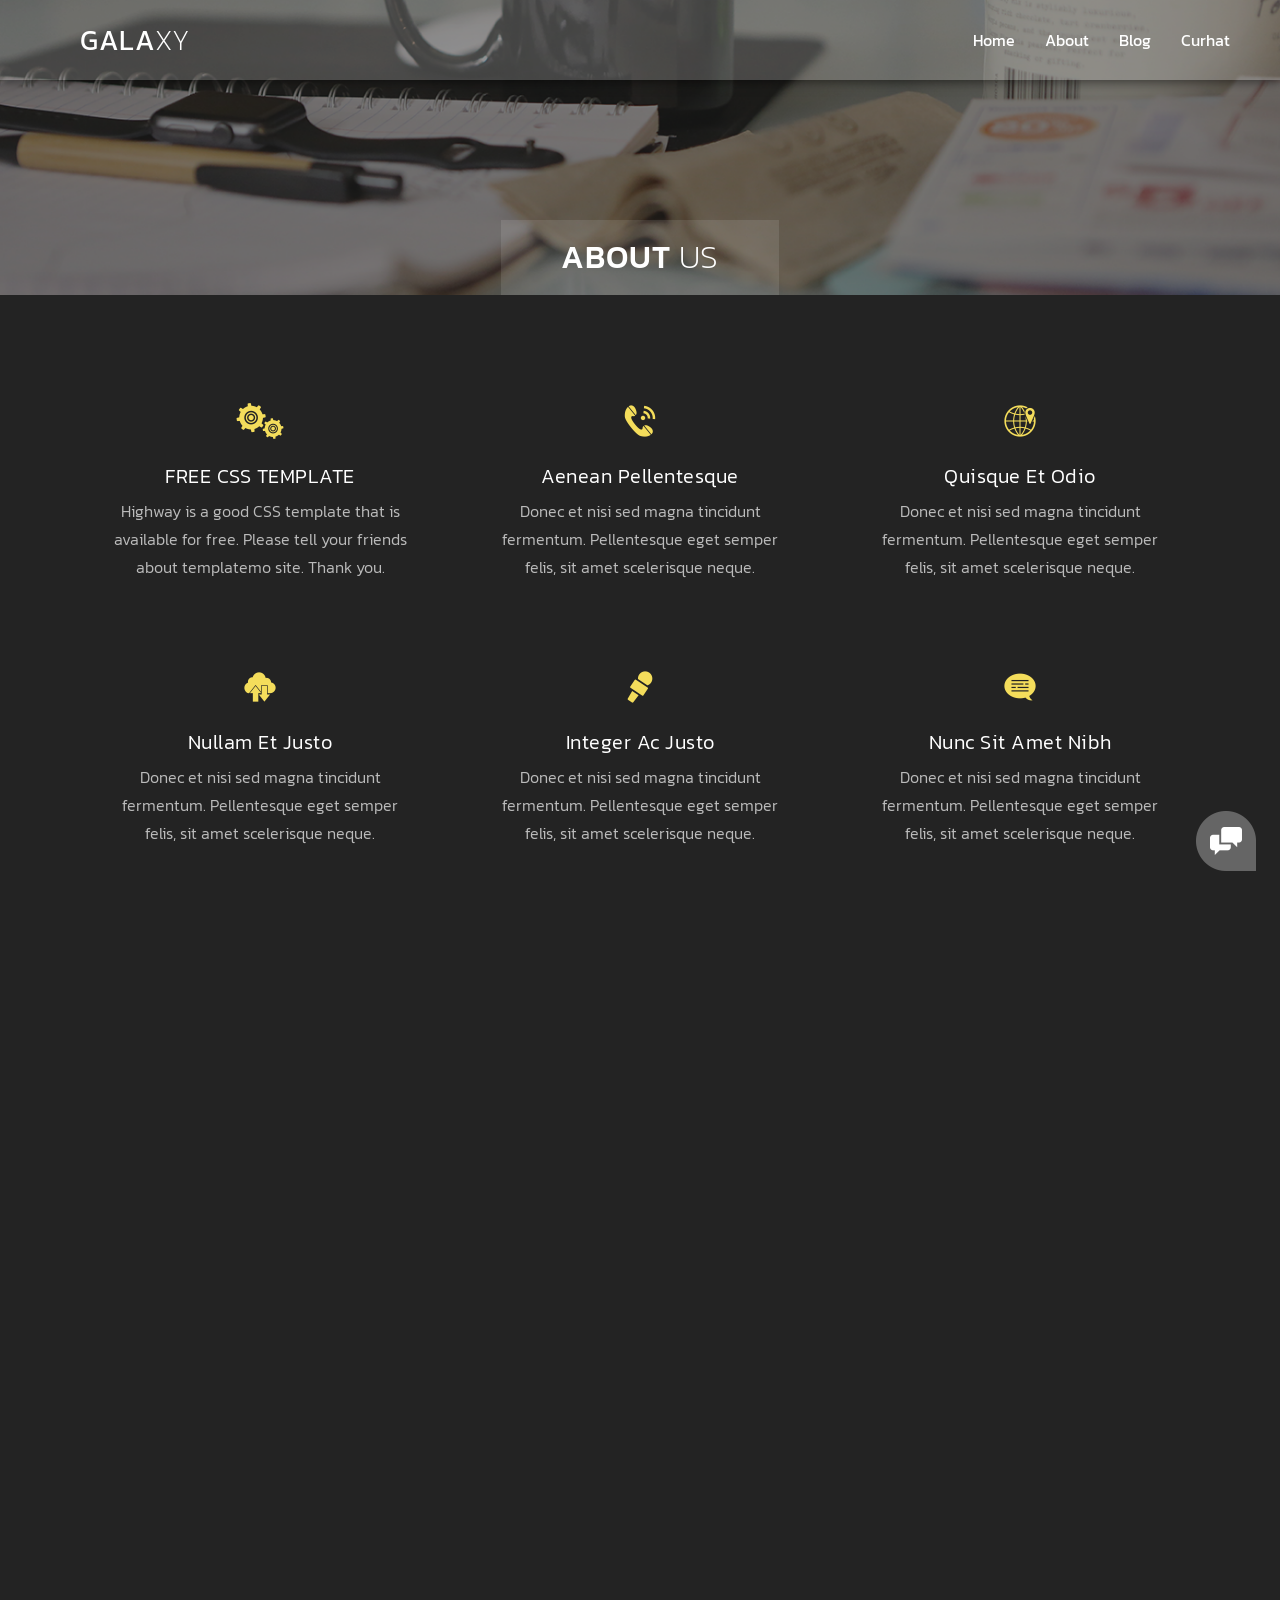
<file: about.html>
<!DOCTYPE html>
<html>
    <head>
        <meta charset="utf-8">
        <meta http-equiv="X-UA-Compatible" content="IE=edge,chrome=1">
        <title>About Highway - Free CSS Template</title>
<!-- 

Highway Template

https://templatemo.com/tm-520-highway

-->
        <meta name="description" content="">
        <meta name="viewport" content="width=device-width, initial-scale=1">
        <link rel="apple-touch-icon" href="apple-touch-icon.png">

        <link rel="stylesheet" href="css/bootstrap.min.css">
        <link rel="stylesheet" href="css/bootstrap-theme.min.css">
        <link rel="stylesheet" href="css/fontAwesome.css">
        <link rel="stylesheet" href="css/light-box.css">
        <link rel="stylesheet" href="css/templatemo-style.css">

        <link href="https://fonts.googleapis.com/css?family=Kanit:100,200,300,400,500,600,700,800,900" rel="stylesheet">

        <script src="js/vendor/modernizr-2.8.3-respond-1.4.2.min.js"></script>
    </head>

<body>

    <nav>
        <div class="logo">
            <a href="index.html">Gala<em>xy</em></a>
        </div>

        <ul class="menu">
            <li><a href="index.html">Home</a></li>
            <li><a href="about.html">About</a></li>
            <li><a href="blog.html">Blog</a></li>
            <li><a href="curhat.html">Curhat</a></li>
        </ul>
    </nav>

    <div class="page-heading">
        <div class="container">
            <div class="heading-content">
                <h1>About <em>Us</em></h1>
            </div>
        </div>
    </div>


    <div class="services">
        <div class="container">
            <div class="col-md-4 col-sm-6">
                <div class="service-item">
                    <div class="icon">
                        <img src="img/service_1.png" alt="">
                    </div>
                    <div class="text">
                        <h4>FREE CSS TEMPLATE</h4>
                        <p>Highway is a good CSS template that is available for free. Please tell your friends about templatemo site. Thank you.</p>
                    </div>
                </div>
            </div>
            <div class="col-md-4 col-sm-6">
                <div class="service-item">
                    <div class="icon">
                        <img src="img/service_2.png" alt="">
                    </div>
                    <div class="text">
                        <h4>Aenean pellentesque</h4>
                        <p>Donec et nisi sed magna tincidunt fermentum. Pellentesque eget semper felis, sit amet scelerisque neque.</p>
                    </div>
                </div>
            </div>
            <div class="col-md-4 col-sm-6">
                <div class="service-item">
                    <div class="icon">
                        <img src="img/service_3.png" alt="">
                    </div>
                    <div class="text">
                        <h4>Quisque et odio</h4>
                        <p>Donec et nisi sed magna tincidunt fermentum. Pellentesque eget semper felis, sit amet scelerisque neque.</p>
                    </div>
                </div>
            </div>
            <div class="col-md-4 col-sm-6">
                <div class="service-item">
                    <div class="icon">
                        <img src="img/service_4.png" alt="">
                    </div>
                    <div class="text">
                        <h4>Nullam et justo</h4>
                        <p>Donec et nisi sed magna tincidunt fermentum. Pellentesque eget semper felis, sit amet scelerisque neque.</p>
                    </div>
                </div>
            </div>
            <div class="col-md-4 col-sm-6">
                <div class="service-item">
                    <div class="icon">
                        <img src="img/service_5.png" alt="">
                    </div>
                    <div class="text">
                        <h4>Integer ac justo</h4>
                        <p>Donec et nisi sed magna tincidunt fermentum. Pellentesque eget semper felis, sit amet scelerisque neque.</p>
                    </div>
                </div>
            </div>
            <div class="col-md-4 col-sm-6">
                <div class="service-item">
                    <div class="icon">
                        <img src="img/service_6.png" alt="">
                    </div>
                    <div class="text">
                        <h4>Nunc sit amet nibh</h4>
                        <p>Donec et nisi sed magna tincidunt fermentum. Pellentesque eget semper felis, sit amet scelerisque neque.</p>
                    </div>
                </div>
            </div>
        </div>
    </div>


    <div class="more-about-us">
        <div class="container">
            <div class="col-md-5 col-md-offset-7">
                <div class="content">
                    <h2>Aenean vehicula tincidunt</h2>
                    <span>Donec et nisi sed</span>
                    <p>Vivamus vitae libero euismod, pretium magna a, vulputate metus. Curabitur et arcu felis. Praesent aliquet lectus in purus viverra varius. 
                    <br><br>Suspendisse et rutrum nisl. Phasellus porttitor metus vel justo blandit, in finibus neque elementum. Nullam semper, turpis quis egestas consequat, dui eros tristique lectus, ac euismod ex quam id mauris.</p>
                    <div class="simple-btn">
                        <a href="#">Continue Reading</a>
                    </div>
                </div>
            </div>
        </div>
    </div>


    <div class="pricing-tables">
        <div class="container">
            <div class="col-md-4 col-sm-6">
                <div class="table-item">
                    <h4>$250/mo</h4>
                    <span>Starter Plan</span>
                    <ul>
                    	<li>Xeon 8 Cores 3.2GHz</li>
                        <li>RAM 32 GB</li>
                        <li>10 TB RAID 1</li>
                        <li>1,000 TB Transfer</li>
                        <li>24-hour Support</li>
                    </ul>
                    <div class="simple-btn">
                        <a href="#">Details</a>
                    </div>
                </div>
            </div>
            <div class="col-md-4 col-sm-6">
                <div class="table-item premium-item">
                    <h4>$420/mo</h4>
                    <span>Standard Plan</span>
                    <ul>
                        <li>Xeon 16 Cores 3.2GHz</li>
                        <li>RAM 64 GB</li>
                        <li>20 TB RAID 1</li>
                        <li>2,000 TB Transfer</li>
                        <li>15-minute Quick Support</li>
                    </ul>
                    <div class="simple-btn">
                        <a href="#">Details</a>
                    </div>
                </div>
            </div>
            <div class="col-md-4 col-sm-6">
                <div class="table-item">
                    <h4>$750/mo</h4>
                    <span>Premium Plan</span>
                    <ul>
                        <li>Xeon 32 Cores 3.2GHz</li>
                        <li>RAM 128 GB</li>
                        <li>10 TB SSD RAID 10</li>
                        <li>6,000 TB Transfer</li>
                        <li>1-minute Instant Support</li>
                    </ul>
                    <div class="simple-btn">
                        <a href="#">Details</a>
                    </div>
                </div>
            </div>
        </div>
    </div>


    <footer>
        <div class="container-fluid">
            <div class="col-md-12">
                <p>Copyright &copy; 2018 Company Name 
    
    | Designed by TemplateMo</p>
            </div>
        </div>
    </footer>


      <!-- Modal button -->
    <div class="popup-icon">
      <button id="modBtn" class="modal-btn"><img src="img/contact-icon.png" alt=""></button>
    </div>  

    <!-- Modal -->
    <div id="modal" class="modal">
      <!-- Modal Content -->
      <div class="modal-content">
        <!-- Modal Header -->
        <div class="modal-header">
          <h3 class="header-title">Say hello to <em>Highway</em></h3>
          <div class="close-btn"><img src="img/close_contact.png" alt=""></div>    
        </div>
        <!-- Modal Body -->
        <div class="modal-body">
          <div class="col-md-6 col-md-offset-3">
            <form id="contact" action="" method="post">
                <div class="row">
                    <div class="col-md-12">
                      <fieldset>
                        <input name="name" type="text" class="form-control" id="name" placeholder="Your name..." required="">
                      </fieldset>
                    </div>
                    <div class="col-md-12">
                      <fieldset>
                        <input name="email" type="email" class="form-control" id="email" placeholder="Your email..." required="">
                      </fieldset>
                    </div>
                    <div class="col-md-12">
                      <fieldset>
                        <textarea name="message" rows="6" class="form-control" id="message" placeholder="Your message..." required=""></textarea>
                      </fieldset>
                    </div>
                    <div class="col-md-12">
                      <fieldset>
                        <button type="submit" id="form-submit" class="btn">Send Message Now</button>
                      </fieldset>
                    </div>
                </div>
            </form>
          </div>
        </div>
      </div>
    </div>

    

    <section class="overlay-menu">
      <div class="container">
        <div class="row">
          <div class="main-menu">
              <ul>
                  <li>
                      <a href="index.html">Home - Full-width</a>
                  </li>
                  <li>
                      <a href="masonry.html">Home - Masonry</a>
                  </li>
                  <li>
                      <a href="grid.html">Home - Small-width</a>
                  </li>
                  <li>
                      <a href="about.html">About Us</a>
                  </li>
                  <li>
                      <a href="blog.html">Blog Entries</a>
                  </li>
                  <li>
                      <a href="single-post.html">Single Post</a>
                  </li>
              </ul>
              <p>We create awesome templates for you</p>
          </div>
        </div>
      </div>
    </section>

    <script src="https://ajax.googleapis.com/ajax/libs/jquery/1.11.2/jquery.min.js"></script>
    <script>window.jQuery || document.write('<script src="js/vendor/jquery-1.11.2.min.js"><\/script>')</script>

    <script src="js/vendor/bootstrap.min.js"></script>
    
    <script src="js/plugins.js"></script>
    <script src="js/main.js"></script>

</body>
</html>
</file>
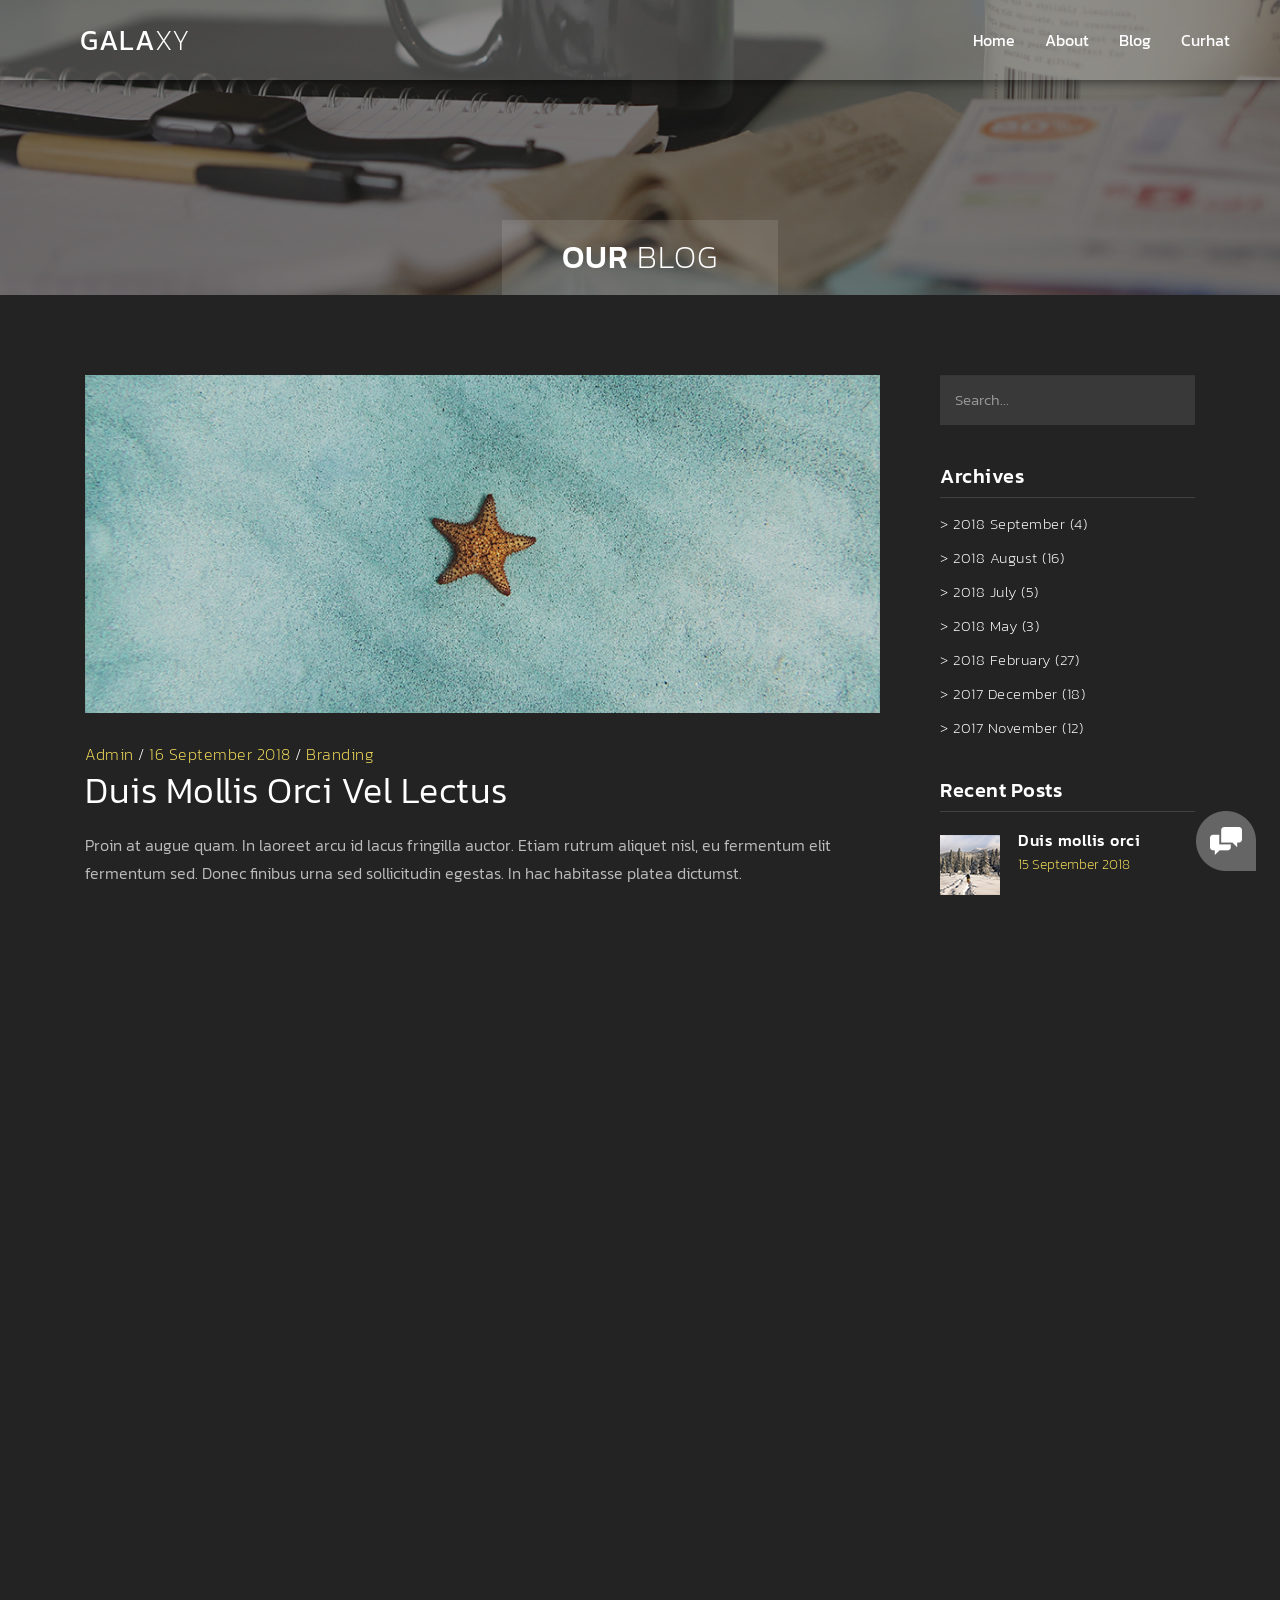
<file: blog.html>
<!DOCTYPE html>
<html>
    <head>
        <meta charset="utf-8">
        <meta http-equiv="X-UA-Compatible" content="IE=edge,chrome=1">
        <title>Highway Blog - Free CSS Template</title>
<!-- 

Highway Template

https://templatemo.com/tm-520-highway

-->
        <meta name="description" content="">
        <meta name="viewport" content="width=device-width, initial-scale=1">
        <link rel="apple-touch-icon" href="apple-touch-icon.png">

        <link rel="stylesheet" href="css/bootstrap.min.css">
        <link rel="stylesheet" href="css/bootstrap-theme.min.css">
        <link rel="stylesheet" href="css/fontAwesome.css">
        <link rel="stylesheet" href="css/light-box.css">
        <link rel="stylesheet" href="css/templatemo-style.css">

        <link href="https://fonts.googleapis.com/css?family=Kanit:100,200,300,400,500,600,700,800,900" rel="stylesheet">

        <script src="js/vendor/modernizr-2.8.3-respond-1.4.2.min.js"></script>
    </head>

<body>

    <nav>
        <div class="logo">
            <a href="index.html">Gala<em>xy</em></a>
        </div>
        
        <ul class="menu">
            <li><a href="index.html">Home</a></li>
            <li><a href="about.html">About</a></li>
            <li><a href="blog.html">Blog</a></li>
            <li><a href="curhat.html">Curhat</a></li>
        </ul>
    </nav>

    <div class="page-heading">
        <div class="container">
            <div class="heading-content">
                <h1>Our <em>Blog</em></h1>
            </div>
        </div>
    </div>


    <div class="blog-entries">
        <div class="container">
            <div class="col-md-9">
                <div class="blog-posts">
                    <div class="row">
                        <div class="col-md-12">
                            <div class="blog-post">
                                <img src="img/blog_post_1.png" alt="">
                                <div class="text-content">
                                    <span><a href="#">Admin</a> / <a href="#">16 September 2018</a> / <a href="#">Branding</a></span>
                                    <h2>Duis mollis orci vel lectus</h2>
                                    <p>Proin at augue quam. In laoreet arcu id lacus fringilla auctor. Etiam rutrum aliquet nisl, eu fermentum elit fermentum sed. Donec finibus urna sed sollicitudin egestas. In hac habitasse platea dictumst. 
                                    <br><br>Phasellus purus turpis, porta non lectus vitae, laoreet blandit diam. Suspendisse elementum ligula at purus gravida, vel malesuada dolor accumsan. Morbi finibus dapibus ex, ut finibus felis.</p>
                                    <div class="simple-btn">
                                        <a href="single-post.html">continue reading</a>
                                    </div>
                                </div>
                            </div>
                        </div>
                        <div class="col-md-12">
                            <div class="blog-post">
                                <img src="img/blog_post_2.png" alt="">
                                <div class="text-content">
                                    <span><a href="#">Admin</a> / <a href="#">28 August 2018</a> / <a href="#">Lifestyle</a></span>
                                    <h2>Integer scelerisque odio elit</h2>
                                    <p>Aliquam erat volutpat. Donec condimentum ante nec sapien sodales, ut molestie mauris scelerisque. Maecenas in turpis sed odio pretium tempor. In libero tellus, maximus in accumsan id, posuere non urna. 
                                    <br><br>Fusce ex elit, congue vitae interdum et, sodales vitae purus. Vestibulum ante ipsum primis in faucibus orci luctus et ultrices posuere cubilia Curae; Quisque id egestas nibh. Curabitur convallis cursus pharetra. Curabitur non ligula id lacus pulvinar sollicitudin. Etiam quis tempus lectus, sed iaculis ex.</p>
                                    <div class="simple-btn">
                                        <a href="single-post.html">continue reading</a>
                                    </div>
                                </div>
                            </div>
                        </div>
                        <div class="col-md-12">
                            <div class="blog-post">
                                <img src="img/blog_post_3.png" alt="">
                                <div class="text-content">
                                    <span><a href="#">Admin</a> / <a href="#">31 July 2018</a> / <a href="#">Work Stuff</a></span>
                                    <h2>Nulla condimentum at dui eu</h2>
                                    <p>Cras ultrices ex sodales, vestibulum leo quis, volutpat mauris. In pretium vehicula dolor, sit amet ornare orci placerat sit amet. Nam non dolor sagittis, dignissim purus at, fringilla lacus. In aliquet, sapien ut lobortis molestie, lorem diam commodo leo, vitae eleifend diam justo ac velit.
                                    <br><br>ras felis purus, efficitur vel luctus a, ultrices vitae diam. Maecenas maximus vehicula aliquet. Donec scelerisque, diam id dapibus ultrices, tortor tellus eleifend arcu, maximus iaculis mi elit sit amet odio. Donec at mauris sit amet velit tempus semper.</p>
                                    <div class="simple-btn">
                                        <a href="single-post.html">continue reading</a>
                                    </div>
                                </div>
                            </div>
                        </div>
                        <div class="col-md-12">
                            <ul class="page-number">
                                <li class="active"><a href="#">1</a></li>
                                <li><a href="#">2</a></li>
                                <li><a href="#">3</a></li>
                                <li><a href="#">></a></li>
                            </ul>
                        </div>
                    </div>
                </div>
            </div>
            <div class="col-md-3">
                <div class="side-bar">
                    <div class="search">
                        <fieldset>
                            <input name="search" type="text" class="form-control" id="search" placeholder="Search..." required="">
                        </fieldset>
                    </div>
                    <div class="archives">
                        <div class="sidebar-heding">
                            <h2>Archives</h2>
                        </div>
                        <ul>
                            <li><a href="#">> 2018 September (4)</a></li>
                            <li><a href="#">> 2018 August (16)</a></li>
                            <li><a href="#">> 2018 July (5)</a></li>
                            <li><a href="#">> 2018 May (3)</a></li>
                            <li><a href="#">> 2018 February (27)</a></li>
                            <li><a href="#">> 2017 December (18)</a></li>
                            <li><a href="#">> 2017 November (12)</a></li>
                        </ul>
                    </div>
                    <div class="recent-posts">
                        <div class="sidebar-heding">
                            <h2>Recent Posts</h2>
                        </div>
                        <ul>
                            <li><a href="single-post.html">
                                <img src="img/recent_post_1.png" alt="Recent Post 1">
                                <div class="text">
                                    <h6>Duis mollis orci</h6>
                                    <span>15 September 2018</span>
                                </div>
                            </li></a>
                            <li><a href="single-post.html">
                                <img src="img/recent_post_2.png" alt="Recent Post 2">
                                <div class="text">
                                    <h6>Etiam quis tem</h6>
                                    <span>10 August 2018</span>
                                </div>
                            </li></a>
                            <li><a href="single-post.html">
                                <img src="img/recent_post_3.png" alt="Recent Post 3">
                                <div class="text">
                                    <h6>Proin at augue</h6>
                                    <span>16 July 2018</span>
                                </div>
                            </li></a>
                        </ul>
                    </div>
                    <div class="categories">
                        <div class="sidebar-heding">
                            <h2>Categories</h2>
                        </div>
                        <ul>
                            <li><a href="#">> Lifestyle (7)</a></li>
                            <li><a href="#">> Branding (9)</a></li>
                            <li><a href="#">> Nature (14)</a></li>
                            <li><a href="#">> Work Stuff (6)</a></li>
                            <li><a href="#">> Science (5)</a></li>
                        </ul>
                    </div>
                    <div class="latest-gallery">
                        <div class="sidebar-heding">
                            <h2>Latest Gallery</h2>
                        </div>
                        <ul>
                            <li><a href="#"></a><img src="img/latest_gallery_1.png" alt=""></a></li>
                            <li><a href="#"></a><img src="img/latest_gallery_2.png" alt=""></a></li>
                            <li><a href="#"></a><img src="img/latest_gallery_3.png" alt=""></a></li>
                            <li><a href="#"></a><img src="img/latest_gallery_4.png" alt=""></a></li>
                            <li><a href="#"></a><img src="img/latest_gallery_5.png" alt=""></a></li>
                            <li><a href="#"></a><img src="img/latest_gallery_6.png" alt=""></a></li>
                            <li><a href="#"></a><img src="img/latest_gallery_7.png" alt=""></a></li>
                            <li><a href="#"></a><img src="img/latest_gallery_8.png" alt=""></a></li>
                        </ul>
                    </div>
                </div>
            </div>
        </div>
    </div>


    <footer>
        <div class="container-fluid">
            <div class="col-md-12">
                <p>Copyright &copy; 2018 Company Name 
    
    | Designed by TemplateMo</p>
            </div>
        </div>
    </footer>


      <!-- Modal button -->
    <div class="popup-icon">
      <button id="modBtn" class="modal-btn"><img src="img/contact-icon.png" alt=""></button>
    </div>  

    <!-- Modal -->
    <div id="modal" class="modal">
      <!-- Modal Content -->
      <div class="modal-content">
        <!-- Modal Header -->
        <div class="modal-header">
          <h3 class="header-title">Say hello to <em>Highway</em></h3>
          <div class="close-btn"><img src="img/close_contact.png" alt=""></div>    
        </div>
        <!-- Modal Body -->
        <div class="modal-body">
          <div class="col-md-6 col-md-offset-3">
            <form id="contact" action="" method="post">
                <div class="row">
                    <div class="col-md-12">
                      <fieldset>
                        <input name="name" type="text" class="form-control" id="name" placeholder="Your name..." required="">
                      </fieldset>
                    </div>
                    <div class="col-md-12">
                      <fieldset>
                        <input name="email" type="email" class="form-control" id="email" placeholder="Your email..." required="">
                      </fieldset>
                    </div>
                    <div class="col-md-12">
                      <fieldset>
                        <textarea name="message" rows="6" class="form-control" id="message" placeholder="Your message..." required=""></textarea>
                      </fieldset>
                    </div>
                    <div class="col-md-12">
                      <fieldset>
                        <button type="submit" id="form-submit" class="btn">Send Message Now</button>
                      </fieldset>
                    </div>
                </div>
            </form>
          </div>
        </div>
      </div>
    </div>

    

    <section class="overlay-menu">
      <div class="container">
        <div class="row">
          <div class="main-menu">
              <ul>
                  <li>
                      <a href="index.html">Home - Full-width</a>
                  </li>
                  <li>
                      <a href="masonry.html">Home - Masonry</a>
                  </li>
                  <li>
                      <a href="grid.html">Home - Small-width</a>
                  </li>
                  <li>
                      <a href="about.html">About Us</a>
                  </li>
                  <li>
                      <a href="blog.html">Blog Entries</a>
                  </li>
                  <li>
                      <a href="single-post.html">Single Post</a>
                  </li>
              </ul>
              <p>We create awesome templates for you</p>
          </div>
        </div>
      </div>
    </section>

    <script src="https://ajax.googleapis.com/ajax/libs/jquery/1.11.2/jquery.min.js"></script>
    <script>window.jQuery || document.write('<script src="js/vendor/jquery-1.11.2.min.js"><\/script>')</script>

    <script src="js/vendor/bootstrap.min.js"></script>
    
    <script src="js/plugins.js"></script>
    <script src="js/main.js"></script>

</body>
</html>
</file>
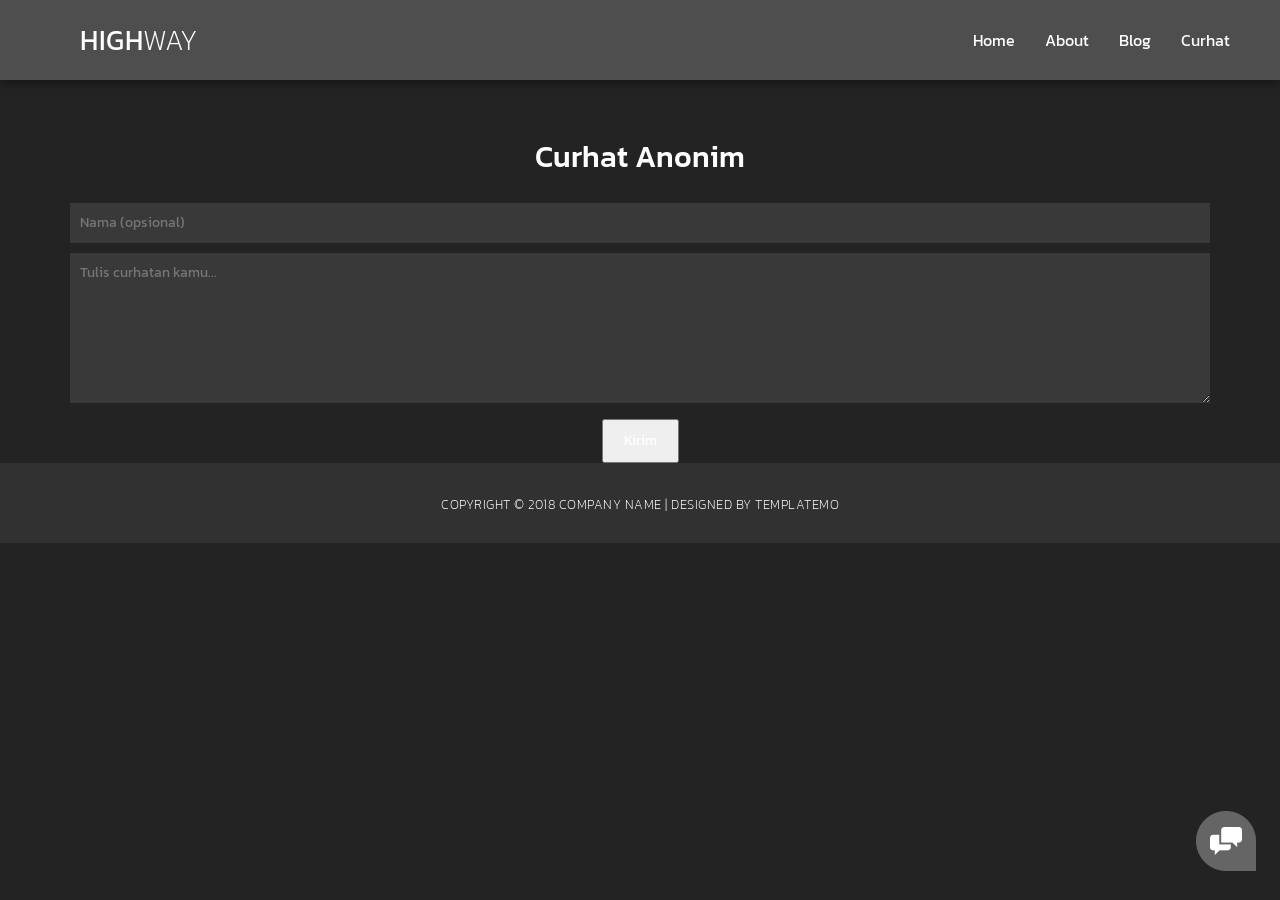
<file: curhat.html>
<!DOCTYPE html>
<html>
    <head>
        <meta charset="utf-8">
        <meta http-equiv="X-UA-Compatible" content="IE=edge,chrome=1">
  		<title>Highway - Free CSS Template</title>
<!-- 

Highway Template

https://templatemo.com/tm-520-highway

-->
        <meta name="description" content="">
        <meta name="viewport" content="width=device-width, initial-scale=1">
        <link rel="apple-touch-icon" href="apple-touch-icon.png">

        <link rel="stylesheet" href="css/bootstrap.min.css">
        <link rel="stylesheet" href="css/bootstrap-theme.min.css">
        <link rel="stylesheet" href="css/fontAwesome.css">
        <link rel="stylesheet" href="css/light-box.css">
        <link rel="stylesheet" href="css/templatemo-style.css">

        <link href="https://fonts.googleapis.com/css?family=Kanit:100,200,300,400,500,600,700,800,900" rel="stylesheet">

        <script src="js/vendor/modernizr-2.8.3-respond-1.4.2.min.js"></script>
    </head>

<body>

    <nav>
        <div class="logo">
            <a href="index.html">High<em>way</em></a>
        </div>

        <ul class="menu">
            <li><a href="index.html">Home</a></li>
            <li><a href="about.html">About</a></li>
            <li><a href="blog.html">Blog</a></li>
            <li><a href="curhat.html">Curhat</a></li>
        </ul>
    </nav>
  
        <div class="container" style="margin-top:120px; text-align:center; color:white;">
          <h2>Curhat Anonim</h2>
        
          <form>
            <input type="text" placeholder="Nama (opsional)" 
            style="width:100%; padding:10px; margin:10px 0;">
        
            <textarea placeholder="Tulis curhatan kamu..." 
            style="width:100%; padding:10px; height:150px;"></textarea>
        
            <button type="submit" style="margin-top:10px; padding:10px 20px;">
              Kirim
            </button>
          </form>
        </div>


    <footer>
        <div class="container-fluid">
            <div class="col-md-12">
                <p>Copyright &copy; 2018 Company Name 
    
    | Designed by TemplateMo</p>
            </div>
        </div>
    </footer>


      <!-- Modal button -->
    <div class="popup-icon">
      <button id="modBtn" class="modal-btn"><img src="img/contact-icon.png" alt=""></button>
    </div>  

    <!-- Modal -->
    <div id="modal" class="modal">
      <!-- Modal Content -->
      <div class="modal-content">
        <!-- Modal Header -->
        <div class="modal-header">
          <h3 class="header-title">Say hello to <em>Highway</em></h3>
          <div class="close-btn"><img src="img/close_contact.png" alt=""></div>    
        </div>
        <!-- Modal Body -->
        <div class="modal-body">
          <div class="col-md-6 col-md-offset-3">
            <form id="contact" action="" method="post">
                <div class="row">
                    <div class="col-md-12">
                      <fieldset>
                        <input name="name" type="text" class="form-control" id="name" placeholder="Your name..." required="">
                      </fieldset>
                    </div>
                    <div class="col-md-12">
                      <fieldset>
                        <input name="email" type="email" class="form-control" id="email" placeholder="Your email..." required="">
                      </fieldset>
                    </div>
                    <div class="col-md-12">
                      <fieldset>
                        <textarea name="message" rows="6" class="form-control" id="message" placeholder="Your message..." required=""></textarea>
                      </fieldset>
                    </div>
                    <div class="col-md-12">
                      <fieldset>
                        <button type="submit" id="form-submit" class="btn">Send Message Now</button>
                      </fieldset>
                    </div>
                </div>
            </form>
          </div>
        </div>
      </div>
    </div>

    

    <section class="overlay-menu">
      <div class="container">
        <div class="row">
          <div class="main-menu">
              <ul>
                  <li>
                      <a href="index.html">Home - Full-width</a>
                  </li>
                  <li>
                      <a href="masonry.html">Home - Masonry</a>
                  </li>
                  <li>
                      <a href="grid.html">Home - Small-width</a>
                  </li>
                  <li>
                      <a href="about.html">About Us</a>
                  </li>
                  <li>
                      <a href="blog.html">Blog Entries</a>
                  </li>
                  <li>
                      <a href="single-post.html">Single Post</a>
                  </li>
              </ul>
              <p>We create awesome templates for you.</p>
          </div>
        </div>
      </div>
    </section>

    <script src="https://ajax.googleapis.com/ajax/libs/jquery/1.11.2/jquery.min.js"></script>
    <script>window.jQuery || document.write('<script src="js/vendor/jquery-1.11.2.min.js"><\/script>')</script>

    <script src="js/vendor/bootstrap.min.js"></script>
    
    <script src="js/plugins.js"></script>
    <script src="js/main.js"></script>

    
</body>
</html>
</file>
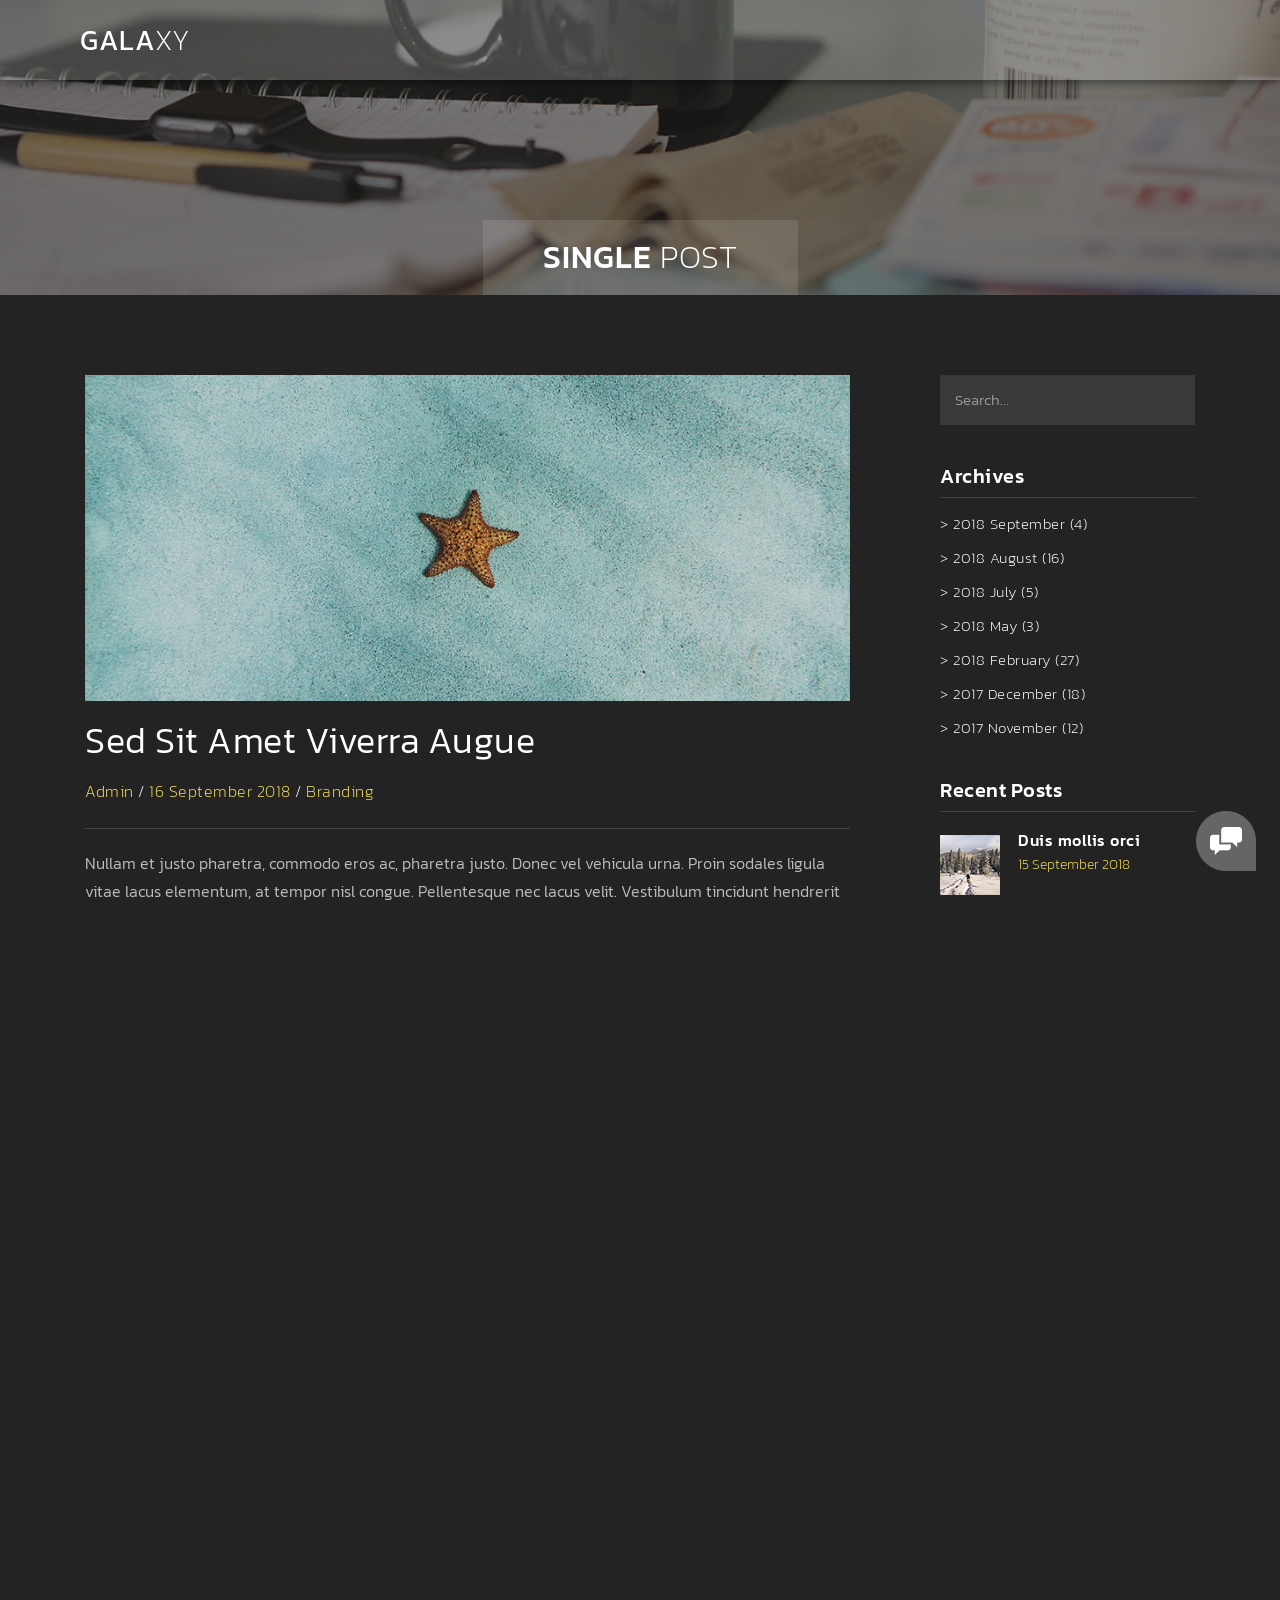
<file: single-post.html>
<!DOCTYPE html>
<html>
    <head>
        <meta charset="utf-8">
        <meta http-equiv="X-UA-Compatible" content="IE=edge,chrome=1">
        <title>Highway Single Post</title>
<!-- 

Highway Template

https://templatemo.com/tm-520-highway

-->
        <meta name="description" content="">
        <meta name="viewport" content="width=device-width, initial-scale=1">
        <link rel="apple-touch-icon" href="apple-touch-icon.png">

        <link rel="stylesheet" href="css/bootstrap.min.css">
        <link rel="stylesheet" href="css/bootstrap-theme.min.css">
        <link rel="stylesheet" href="css/fontAwesome.css">
        <link rel="stylesheet" href="css/light-box.css">
        <link rel="stylesheet" href="css/templatemo-style.css">

        <link href="https://fonts.googleapis.com/css?family=Kanit:100,200,300,400,500,600,700,800,900" rel="stylesheet">

        <script src="js/vendor/modernizr-2.8.3-respond-1.4.2.min.js"></script>
    </head>

<body>

    <nav>
        <div class="logo">
            <a href="index.html">Gala<em>xy</em></a>
        </div>
      <div class="menu-icon">
        <span></span>
      </div>
    </nav>

    <div class="page-heading">
        <div class="container">
            <div class="heading-content">
                <h1>Single <em>Post</em></h1>
            </div>
        </div>
    </div>


    <div class="blog-entries">
        <div class="container">
            <div class="col-md-9">
                <div class="blog-posts">
                    <div class="row">
                        <div class="col-md-12">
                            <div class="single-blog-post">
                                <img src="img/blog_post_1.png" alt="">
                                <div class="text-content">
                                    <h2>Sed sit amet viverra augue</h2>
                                    <span><a href="#">Admin</a> / <a href="#">16 September 2018</a> / <a href="#">Branding</a></span>
                                    <p>Nullam et justo pharetra, commodo eros ac, pharetra justo. Donec vel vehicula urna. Proin sodales ligula vitae lacus elementum, at tempor nisl congue. Pellentesque nec lacus velit. Vestibulum tincidunt hendrerit ante id sagittis. Phasellus sodales nibh mattis neque interdum viverra. Nam accumsan arcu id fringilla auctor. 
                                    <br><br>Suspendisse et rutrum nisl. Phasellus porttitor metus vel justo blandit, in finibus neque elementum. Nullam semper, turpis quis egestas consequat, dui eros tristique lectus, ac euismod ex quam id mauris. Nunc sit amet nibh sollicitudin, interdum nunc in, eleifend est.
                                    
                                	<br><br>Pellentesque vel dignissim libero, et sagittis elit. Nulla dignissim eleifend tellus, sed molestie risus rutrum non. Etiam lorem odio, convallis a arcu vel, bibendum molestie metus. Pellentesque imperdiet nisl ante, eu congue nisl suscipit id.
                                    <br><br><a href="blog.html">Back to Blog</a></p>
                                    <div class="tags-share">
                                        <div class="row">
                                            <div class="col-md-6">
                                                <ul class="tags">
                                                    <li>Tags:</li>
                                                    <li><a href="#">life</a>,</li>
                                                    <li><a href="#">nature</a>,</li>
                                                    <li><a href="#">life is good</a></li>
                                                </ul>
                                            </div>
                                            <div class="col-md-6">
                                                <ul class="share">
                                                    <li>Share:</li>
                                                    <li><a href="#">facebook</a>,</li>
                                                    <li><a href="#">twitter</a>,</li>
                                                    <li><a href="#">behance</a></li>
                                                </ul>
                                            </div>
                                        </div>
                                    </div>
                                </div>
                            </div>
                        </div>
                    </div>
                </div>
            </div>
            <div class="col-md-3">
                <div class="side-bar">
                    <div class="search">
                        <fieldset>
                            <input name="search" type="text" class="form-control" id="search" placeholder="Search..." required="">
                        </fieldset>
                    </div>
                    <div class="archives">
                        <div class="sidebar-heding">
                            <h2>Archives</h2>
                        </div>
                        <ul>
                            <li><a href="#">> 2018 September (4)</a></li>
                            <li><a href="#">> 2018 August (16)</a></li>
                            <li><a href="#">> 2018 July (5)</a></li>
                            <li><a href="#">> 2018 May (3)</a></li>
                            <li><a href="#">> 2018 February (27)</a></li>
                            <li><a href="#">> 2017 December (18)</a></li>
                            <li><a href="#">> 2017 November (12)</a></li>
                        </ul>
                    </div>
                    <div class="recent-posts">
                        <div class="sidebar-heding">
                            <h2>Recent Posts</h2>
                        </div>
                        <ul>
                            <li><a href="single-post.html">
                                <img src="img/recent_post_1.png" alt="Recent Post 1">
                                <div class="text">
                                    <h6>Duis mollis orci</h6>
                                    <span>15 September 2018</span>
                                </div>
                            </li></a>
                            <li><a href="single-post.html">
                                <img src="img/recent_post_2.png" alt="Recent Post 2">
                                <div class="text">
                                    <h6>Etiam quis tem</h6>
                                    <span>10 August 2018</span>
                                </div>
                            </li></a>
                            <li><a href="single-post.html">
                                <img src="img/recent_post_3.png" alt="Recent Post 3">
                                <div class="text">
                                    <h6>Proin at augue</h6>
                                    <span>16 July 2018</span>
                                </div>
                            </li></a>
                        </ul>
                    </div>
                    <div class="categories">
                        <div class="sidebar-heding">
                            <h2>Categories</h2>
                        </div>
                        <ul>
                            <li><a href="#">> Lifestyle (7)</a></li>
                            <li><a href="#">> Branding (9)</a></li>
                            <li><a href="#">> Nature (14)</a></li>
                            <li><a href="#">> Work Stuff (6)</a></li>
                            <li><a href="#">> Science (5)</a></li>
                        </ul>
                    </div>
                    <div class="latest-gallery">
                        <div class="sidebar-heding">
                            <h2>Latest Gallery</h2>
                        </div>
                        <ul>
                            <li><a href="#"></a><img src="img/latest_gallery_1.png" alt=""></a></li>
                            <li><a href="#"></a><img src="img/latest_gallery_2.png" alt=""></a></li>
                            <li><a href="#"></a><img src="img/latest_gallery_3.png" alt=""></a></li>
                            <li><a href="#"></a><img src="img/latest_gallery_4.png" alt=""></a></li>
                            <li><a href="#"></a><img src="img/latest_gallery_5.png" alt=""></a></li>
                            <li><a href="#"></a><img src="img/latest_gallery_6.png" alt=""></a></li>
                            <li><a href="#"></a><img src="img/latest_gallery_7.png" alt=""></a></li>
                            <li><a href="#"></a><img src="img/latest_gallery_8.png" alt=""></a></li>
                        </ul>
                    </div>
                </div>
            </div>
        </div>
    </div>


    <footer>
        <div class="container-fluid">
            <div class="col-md-12">
                <p>Copyright &copy; 2018 Company Name 
    
    | Designed by TemplateMo</p>
            </div>
        </div>
    </footer>


      <!-- Modal button -->
    <div class="popup-icon">
      <button id="modBtn" class="modal-btn"><img src="img/contact-icon.png" alt=""></button>
    </div>  

    <!-- Modal -->
    <div id="modal" class="modal">
      <!-- Modal Content -->
      <div class="modal-content">
        <!-- Modal Header -->
        <div class="modal-header">
          <h3 class="header-title">Say hello to <em>Highway</em></h3>
          <div class="close-btn"><img src="img/close_contact.png" alt=""></div>    
        </div>
        <!-- Modal Body -->
        <div class="modal-body">
          <div class="col-md-6 col-md-offset-3">
            <form id="contact" action="" method="post">
                <div class="row">
                    <div class="col-md-12">
                      <fieldset>
                        <input name="name" type="text" class="form-control" id="name" placeholder="Your name..." required="">
                      </fieldset>
                    </div>
                    <div class="col-md-12">
                      <fieldset>
                        <input name="email" type="email" class="form-control" id="email" placeholder="Your email..." required="">
                      </fieldset>
                    </div>
                    <div class="col-md-12">
                      <fieldset>
                        <textarea name="message" rows="6" class="form-control" id="message" placeholder="Your message..." required=""></textarea>
                      </fieldset>
                    </div>
                    <div class="col-md-12">
                      <fieldset>
                        <button type="submit" id="form-submit" class="btn">Send Message Now</button>
                      </fieldset>
                    </div>
                </div>
            </form>
          </div>
        </div>
      </div>
    </div>

    

    <section class="overlay-menu">
      <div class="container">
        <div class="row">
          <div class="main-menu">
              <ul>
                  <li>
                      <a href="index.html">Home - Full-width</a>
                  </li>
                  <li>
                      <a href="masonry.html">Home - Masonry</a>
                  </li>
                  <li>
                      <a href="grid.html">Home - Small-width</a>
                  </li>
                  <li>
                      <a href="about.html">About Us</a>
                  </li>
                  <li>
                      <a href="blog.html">Blog Entries</a>
                  </li>
                  <li>
                      <a href="single-post.html">Single Post</a>
                  </li>
              </ul>
              <p>We create awesome templates for you</p>
          </div>
        </div>
      </div>
    </section>


    <script src="https://ajax.googleapis.com/ajax/libs/jquery/1.11.2/jquery.min.js"></script>
    <script>window.jQuery || document.write('<script src="js/vendor/jquery-1.11.2.min.js"><\/script>')</script>

    <script src="js/vendor/bootstrap.min.js"></script>
    
    <script src="js/plugins.js"></script>
    <script src="js/main.js"></script>

</body>
</html>
</file>
<file: css/light-box.css>
/* LIGHT BOX */

body:after {
  content: url(../img/close.png) url(../img/loading.gif) url(../img/prev.png) url(../img/next.png);
  display: none;
}

body.lb-disable-scrolling {
  overflow: hidden;
}

.lightboxOverlay {
  max-height: 100%;
  overflow-y: scroll;
  position: absolute;
  top: 0;
  left: 0;
  z-index: 99999;
  background-color: black;
  filter: progid:DXImageTransform.Microsoft.Alpha(Opacity=80);
  opacity: 0.8;
  display: none;
}

.lightbox {
  position: absolute;
  margin-top: 0%;
  left: 0;
  width: 100%;
  z-index: 100000;
  text-align: center;
  line-height: 0;
  font-weight: normal;
}

.lightbox .lb-image {
  display: block;
  height: auto;
  max-width: inherit;
  max-height: none;
  border-radius: 5px;

  /* Image border */
  border: 10px solid white;
}

.lightbox a img {
  border: none;
}

.lb-outerContainer {
  position: relative;
  *zoom: 1;
  width: 250px;
  height: 250px;
  margin: 0 auto;
  border-radius: 4px;

  /* Background color behind image.
     This is visible during transitions. */
  background-color: white;
}

.lb-outerContainer:after {
  content: "";
  display: table;
  clear: both;
}

.lb-loader {
  position: absolute;
  top: 43%;
  left: 0;
  height: 25%;
  width: 100%;
  text-align: center;
  line-height: 0;
}

.lb-cancel {
  display: block;
  width: 32px;
  height: 32px;
  margin: 0 auto;
  background: url(../img/loading.gif) no-repeat;
}

.lb-nav {
  position: absolute;
  top: 0;
  left: 0;
  height: 100%;
  width: 100%;
  z-index: 10;
}

.lb-container > .nav {
  left: 0;
}

.lb-nav a {
  outline: none;
  background-image: url('[data-uri]');
}

.lb-prev, .lb-next {
  height: 100%;
  cursor: pointer;
  display: block;
}

.lb-nav a.lb-prev {
  width: 34%;
  left: 0;
  float: left;
  background: url(../img/prev.png) left 48% no-repeat;
  filter: progid:DXImageTransform.Microsoft.Alpha(Opacity=0);
  opacity: 0;
  -webkit-transition: opacity 0.6s;
  -moz-transition: opacity 0.6s;
  -o-transition: opacity 0.6s;
  transition: opacity 0.6s;
}

.lb-nav a.lb-prev:hover {
  filter: progid:DXImageTransform.Microsoft.Alpha(Opacity=100);
  opacity: 1;
}

.lb-nav a.lb-next {
  width: 64%;
  right: 0;
  float: right;
  background: url(../img/next.png) right 48% no-repeat;
  filter: progid:DXImageTransform.Microsoft.Alpha(Opacity=0);
  opacity: 0;
  -webkit-transition: opacity 0.6s;
  -moz-transition: opacity 0.6s;
  -o-transition: opacity 0.6s;
  transition: opacity 0.6s;
}

.lb-nav a.lb-next:hover {
  filter: progid:DXImageTransform.Microsoft.Alpha(Opacity=100);
  opacity: 1;
}

.lb-dataContainer {
  margin: 0 auto;
  padding-top: 5px;
  *zoom: 1;
  width: 100%;
  -moz-border-radius-bottomleft: 4px;
  -webkit-border-bottom-left-radius: 4px;
  border-bottom-left-radius: 4px;
  -moz-border-radius-bottomright: 4px;
  -webkit-border-bottom-right-radius: 4px;
  border-bottom-right-radius: 4px;
}

.lb-dataContainer:after {
  content: "";
  display: table;
  clear: both;
}

.lb-data {
  padding: 0 4px;
  color: #ccc;
}

.lb-data .lb-details {
  width: 85%;
  float: left;
  text-align: left;
  line-height: 1.1em;
}

.lb-data .lb-caption {
  font-size: 13px;
  font-weight: bold;
  line-height: 1em;
}

.lb-data .lb-caption a {
  color: #4ae;
}

.lb-data .lb-number {
  margin-top: 15px;
  display: block;
  clear: left;
  padding-bottom: 1em;
  font-size: 13px;
  color: #999999;
}

.lb-data .lb-close {
  display: block;
  float: right;
  width: 30px;
  height: 30px;
  background: url(../img/close.png) top right no-repeat;
  text-align: right;
  outline: none;
  filter: progid:DXImageTransform.Microsoft.Alpha(Opacity=70);
  opacity: 0.7;
  -webkit-transition: opacity 0.2s;
  -moz-transition: opacity 0.2s;
  -o-transition: opacity 0.2s;
  transition: opacity 0.2s;
}

.lb-data .lb-close:hover {
  cursor: pointer;
  filter: progid:DXImageTransform.Microsoft.Alpha(Opacity=100);
  opacity: 1;
}
</file>
<file: css/templatemo-style.css>
/*

Highway Template

https://templatemo.com/tm-520-highway

*/

body {
  font-family: 'Kanit', sans-serif;
}

body::-webkit-scrollbar {
  width: 8px;
  height: 8px;
  background-color: rgba(0, 0, 0, 0.9);
}
/* Add a thumb */
body::-webkit-scrollbar-thumb {
    background: rgba(250, 250, 250, 0.5);
}

body, html {
  height: 100%;
  min-height: 100%;
  overflow-x: hidden;
}


.page-heading {
  background-image: url(../img/heading_bg.png);
  background-repeat: no-repeat;
  background-size: cover;
  background-position: center center;
  width: 100%;
  text-align: center;
}

.page-heading .heading-content h1 {
  font-size: 32px;
  text-transform: uppercase;
  color: #fff;
  letter-spacing: 1px;
  background-color: rgba(250,250,250,0.1);
  display: inline-block;
  margin-bottom: 0;
  margin-top: 220px;
  padding: 20px 60px;
}

.page-heading .heading-content em {
  font-style: normal;
  font-weight: 200;
}



/* Nav Bar */

nav .logo {
  float: left;
  margin-left: 30px;
}

nav .logo a {
  font-size: 28px;
  line-height: 80px;
  text-transform: uppercase;
  color: #fff;
  text-decoration: none;
  letter-spacing: 0.5px;
}

nav .logo em {
  font-style: normal;
  font-weight: 200;
}

nav {
  background: rgba(250,250,250,0.2);
  height: 80px;
  position: fixed;
  width: 100%;
  left: 0;
  top: 0;
  z-index: 300;
  box-shadow: 0px 2px 10px 0px rgba(0,0,0,0.5);
}

.menu-icon {
  background: transparent;
  border: 1px solid #fff;
  width: 50px;
  height: 50px;
  margin: 15px 39px 0 auto;
  position: relative;
  cursor: pointer;
  transition: background 0.5s;
  border-radius: 5px;
}

.menu-icon span,
.menu-icon span:before,
.menu-icon span:after {
  cursor: pointer;
  border-radius: 1px;
  height: 2px;
  width: 35px;
  background: white;
  position: absolute;
  left: 15%;
  top: 50%;
  display: block;
  content: '';
  transition: all 0.5s ease-in-out;
}

.menu-icon span:before {
  left: 0;
  top: -10px;
}

.menu-icon span:after {
  left: 0;
  top: 10px;
}

.menu-icon.active {
  background: rgba(250,250,250,0.2);
}

.menu-icon.active span {
  background-color: transparent;
}

.menu-icon.active span:before,
.menu-icon.active span:after {
  top: 0;
}

.menu-icon.active span:before {
  transform: rotate(135deg);
}

.menu-icon.active span:after {
  transform: rotate(-135deg);
}
/* Menu */

.overlay-menu {
  background: rgba(0, 0, 0, 0.95);
  color: #ffffff;
  position: fixed;
  z-index: 100;
  left: 0;
  top: 0;
  height: 100%;
  overflow-y: auto;
  -webkit-overflow-scrolling: touch;
  width: 100%;
  padding: 50px 0;
  opacity: 0;
  text-align: center;
  transform: translateY(-100%);
  transition: all 0.5s;
}

.overlay-menu.open {
  opacity: 1;
  transform: translateY(0%);
}

.overlay-menu .main-menu {
  transform: translateY(50%);
  opacity: 0;
  transition: all 0.3s;
  transition-delay: 0s;
}

.overlay-menu.open .main-menu {
  transition: all 0.7s;
  transition-delay: 0.7s;
  opacity: 1;
  transform: translateY(0%);
}

.overlay-menu .main-menu:nth-child(2) {
  transition-delay: 0s;
}

.overlay-menu.open .main-menu:nth-child(2) {
  transition-delay: 1.25s;
}

.overlay-menu {
  overflow: scroll;
}

.overlay-menu::-webkit-scrollbar {
  display: none;
}

.overlay-menu ul {
  list-style: none;
  margin-top: 80px;
  padding: 0px;
}
.overlay-menu ul li {
  padding: 15px 0px;
}

.overlay-menu ul li a {
  font-size: 24px;
  font-weight: 300;
  color: #fff;
  text-decoration: none;
  transition: all 0.5s;
}

.overlay-menu ul li a:hover {
  color: rgba(250,250,250,0.5);
}


.overlay-menu p {
  margin-top: 60px;
  font-size: 13px;
  text-transform: uppercase;
  color: #fff;
  font-weight: 200;
  letter-spacing: 0.5px;
  text-align: center;
}



#video-container  {
  position: relative;
  width: 100%;
  height: 100%;
  overflow: hidden;
  z-index: 1;
}

#video-container video,
.video-overlay {
  position: absolute;
  left: 50%;
  top: 50%;
  transform: translate(-50%, -50%);
  min-width: 100%;
  min-height: 100%;
}

#video-container .video-overlay {
  z-index: 9999;
  background: rgba(0,0,0,0.5);
  width: 100%;
}

#video-container .video-content {
  z-index: 99999;
  position: absolute;
  height: 100%;
  width: 100%;
}

#video-container .video-content .inner {
  height: 100%;
  width: 100%;
  display: flex;
  justify-content: center;
  align-items: center;
  flex-flow: column wrap;
}

#video-container .video-content .inner h1 {
  font-size: 64px;
  text-transform: uppercase;
  color: #fff;
  letter-spacing: 2px;
  font-weight: 500;
  text-align: center;
}

#video-container .video-content .inner em {
  font-style: normal;
  font-weight: 200;
}


#video-container .video-content .inner p {
  color: #fff;
  font-size: 22px;
  font-weight: 200;
  letter-spacing: 1.5px;
  text-align: center;
  padding: 0px 30px;
}

#video-container .video-content .inner a {
  color: #fff;
  text-decoration: underline;
}

#video-container .video-content .inner .scroll-icon {
  margin-top: 45px;
}

.full-screen-portfolio .container-fluid,
.full-screen-portfolio .col-md-4, .col-md-8 {
  padding-left: 0px;
  padding-right: 0px;
}


.portfolio-item img {
  width: 100%;
  overflow: hidden;
}

.portfolio-item .thumb {
  position: relative;
}


.portfolio-item .hover-effect .hover-content {
    position: absolute;
    text-align: left;
    width: 100%;
    bottom: 0;
    left: 0;
}


.full-screen-portfolio .portfolio-item h1 {
  position: relative;
  font-size: 22px;
  text-transform: uppercase;
  color: #fff;
  display: inline-block;
  padding-left: 20px;
  line-height: 15px;
  transform: translateY(25px);
  transition: .5s ease-in-out;
  letter-spacing: 0.5px;
 }

 .full-screen-portfolio .portfolio-item em {
  font-style: normal;
  font-weight: 200;
 }

.full-screen-portfolio .portfolio-item:hover h1 {
  transform: translateY(0);
 }

.full-screen-portfolio .portfolio-item p {
  padding-left: 20px;
  font-weight: 300!important;
  letter-spacing: 0.5px;
  font-size: 14px;
  color: #fff;
  opacity: 0;
  transform: translateY(10px);
  transition: .5s ease-in-out;
  text-transform: uppercase;
 }

 .full-screen-portfolio .portfolio-item {
 text-align: center;
 line-height: 150%;
 text-transform: lowercase;
 cursor: pointer;
}

.full-screen-portfolio .portfolio-item:hover p {
  opacity: 1;
  transform: translateY(0);
 }




.popup-icon {
  position: fixed;
  bottom: 30px;
  right: 30px;
  z-index: 300;
  display: inline-block;
  width: 60px;
  height: 60px;
}

.popup-icon button {
  background-color: transparent;
  outline: none;
  border: none;
}

.modal-btn img {
  width: 60px;
  height: 60px;
}

/* Modal */
.modal {
  background-color: rgba(0,0,0,.95);
  display: none;
  overflow: auto;
  position: fixed;
  z-index: 1000;
  top: 0;
  left: 0;
  width: 100%;
  height: 100%;
  transform: all 0.6s;
  overflow: scroll;
}

.modal::-webkit-scrollbar {
  display: none;
}

/* Modal Content */
.modal-content {
  text-align: center;
  position: relative;
  top: 0;
  width: 100%;
  margin: 0 auto;
  background-color: transparent;
}
.modal-animated-in {
  animation: totop-in .6s ease;
}
.modal-animated-out {
  animation: totop-out .6s ease forwards;
}
.modal-header {
  border-bottom: none;
}
.modal-header h3 {
  color: #fff;
  font-weight: 400;
  letter-spacing: 1px;
  font-size: 64px;
  margin-top: 5%;
  border-bottom: none;
  margin-bottom: 20px;
}

.modal-header em {
  font-style: normal;
  font-weight: 200;
}

.modal-content .close-btn {
  position: absolute;
  z-index: 99999999;
  color: #fff;
  right: 38px;
  top: 15px;
  width: 50px;
  height: 50px;
  text-align: center;
  cursor: pointer;
}

.modal-body {
  text-align: center;
  margin: 0 auto;
}

.modal-body input {
  border-radius: 5px;
  padding-left: 15px;
  font-size: 14px;
  font-weight: 200;
  color: #fff;
  background-color: rgba(250, 250, 250, 0.15);
  outline: none;
  border: none;
  box-shadow: none;
  line-height: 40px;
  height: 40px;
  width: 60%;
  margin-left: auto;
  margin-right: auto;
  margin-bottom: 25px;
}

.modal-body textarea {
  border-radius: 5px;
  padding-left: 15px;
  padding-top: 10px;
  font-size: 14px;
  font-weight: 200;
  color: #fff;
  background-color: rgba(250, 250, 250, 0.15);
  outline: none;
  border: none;
  box-shadow: none;
  height: 165px;
  max-height: 220px;
  width: 60%;
  margin-left: auto;
  margin-right: auto;
  max-width: 100%;
  margin-bottom: 25px;
}

.modal-body button {
  border-radius: 0px;
  font-size: 13px;
  text-transform: uppercase;
  font-weight: 600;
  background-color: transparent;
  color: #fff;
  letter-spacing: 2px;
  border-bottom: 3px solid #fff;
  display: inline-block;
  padding: 0px 0px 3px 0px;
  transition: all 0.5s;
  border-top: none;
  border-right: none;
  border-left: none;
}

.modal-body button:hover {
  color: rgba(250,250,250,0.5);
  border-color: rgba(250,250,250,0.5);
  outline: none;
}

/* Keyframes */
@keyframes totop-in {
  0% {
    top: 600px;
    opacity: 0;
  }
  100% {
    top: 0%;
    opacity: 1;
  }  
}

@keyframes totop-out {
  0% {
    top: 0px;
    opacity: 1;
  }
  100% {
    top: -100%;
    opacity: 0;
  }  
}



footer {
  width: 100%;
  height: 80px;
  background-color: #313131;
}

footer p {
  text-align: center;
  color: #fff;
  font-weight: 200;
  font-size: 13px;
  text-transform: uppercase;
  padding-top: 33px;
  letter-spacing: 0.5px;
}

footer a {
  color: #aaa;
  text-decoration: none;
}

footer a:hover {
  text-decoration: none;
  color: #aaa;
}



.masonry-portfolio .container-fluid {
  padding-right: 0px;
  padding-left: 0px;
}

.masonry .col-md-4, .masonry .col-md-8 {
  padding-right: 0px;
  padding-left: 0px;
}

.masonry {
  width: 100%;
  background-color: transparent;
  position: relative;
}

.masonry .item {
  display: inline-block;
  float: left;
}

.masonry .first-item {
  margin-bottom: -0.5px;
}

.masonry .last-item {
  float: left;
}

.masonry .item img {
  width: 100%;
  overflow-y: hidden;
}

.masonry .item .thumb {
  position: relative;
}

.masonry .item .hover-effect .hover-content {
    position: absolute;
    text-align: left;
    width: 100%;
    bottom: 5px;
    left: 0;
}


.masonry .item h1 {
  position: relative;
  font-size: 22px;
  text-transform: uppercase;
  color: #fff;
  display: inline-block;
  padding-left: 20px;
  line-height: 15px;
  transform: translateY(25px);
  transition: .5s ease-in-out;
  letter-spacing: 0.5px;
 }

.masonry .item em {
  font-style: normal;
  font-weight: 200;
 }

.masonry .item:hover h1 {
  transform: translateY(0);
 }

.masonry .item p {
  padding-left: 20px;
  font-weight: 300!important;
  letter-spacing: 0.5px;
  font-size: 14px;
  color: #fff;
  opacity: 0;
  transform: translateY(10px);
  transition: .5s ease-in-out;
  text-transform: uppercase;
 }

.masonry .item {
 text-align: center;
 line-height: 150%;
 text-transform: lowercase;
 cursor: pointer;
}

.masonry .item:hover p {
  opacity: 1;
  transform: translateY(0);
 }




.grid-portfolio {
  padding: 65px 0px;
  background-color: #232323;
}

.grid-portfolio .portfolio-item {
  margin: 15px 0px;
}

.portfolio-item .hover-effect .hover-content {
    position: absolute;
    text-align: left;
    width: 100%;
    bottom: 5px;
    left: 0;
}


.grid-portfolio .portfolio-item h1 {
  position: relative;
  font-size: 22px;
  text-transform: uppercase;
  color: #fff;
  display: inline-block;
  padding-left: 20px;
  line-height: 15px;
  transform: translateY(25px);
  transition: .5s ease-in-out;
  letter-spacing: 0.5px;
 }

 .grid-portfolio .portfolio-item em {
  font-style: normal;
  font-weight: 200;
 }

.grid-portfolio .portfolio-item:hover h1 {
  transform: translateY(0);
 }

.grid-portfolio .portfolio-item p {
  padding-left: 20px;
  font-weight: 300!important;
  letter-spacing: 0.5px;
  font-size: 14px;
  color: #fff;
  opacity: 0;
  transform: translateY(10px);
  transition: .5s ease-in-out;
  text-transform: uppercase;
 }

.grid-portfolio .portfolio-item:hover p {
  opacity: 1;
  transform: translateY(0);
 }

 .grid-portfolio .load-more-button {
  margin-top: 15px;
 }

 .grid-portfolio .load-more-button a {
  width: 100%;
  height: 80px;
  display: inline-block;
  text-align: center;
  line-height: 80px;
  font-size: 15px;
  text-transform: uppercase;
  text-decoration: none;
  letter-spacing: 1px;
  color: #fff;
  background-color: #313131;
  transition: all 0.5s;
 }

 .grid-portfolio .load-more-button a:hover {
  color: rgba(250,250,250,0.5);
 }




 .services {
  background-color: #232323;
  padding: 65px 0px;
 }

 .services .service-item {
  margin: 15px 0px;
  padding: 20px;
  text-align: center;
  transition: all 0.5s;
 }

  .services .service-item:hover {
    background-color: #313131;
  }

 .services .service-item .icon {
  width: 50px;
  height: 50px;
  text-align: center;
  display: inline-block;
  line-height: 50px;
 }

.services .service-item .icon img {
  max-width: 100%;
}

.services .service-item h4 {
  margin-top: 20px;
  color: #fff;
  font-size: 20px;
  text-transform: capitalize;
  letter-spacing: 0.5px;
  font-weight: 300;
}

.services .service-item p {
  color: #bbb;
  font-size: 16px;
  font-weight: 300;
  line-height: 28px;
}



.more-about-us {
  background-image: url(../img/about_us.png);
  background-repeat: no-repeat;
  background-attachment: fixed;
  background-size: cover;
  background-position: center center;
  width: 100%;
  text-align: center;
}

.more-about-us .content {
  background-color: rgba(0,0,0,0.8);
  text-align: left;
  padding: 150px 60px;
  color: #fff;
}

.more-about-us .content h2 {
  margin-top: 0px;
  font-size: 34px;
  font-weight: 300;
  letter-spacing: 0.5px;
  margin-bottom: 5px;
}

.more-about-us .content span {
  font-size: 16px;
  font-weight: 200;
  display: inline-block;
  margin-bottom: 30px;
  letter-spacing: 0.5px;
}

.more-about-us .content p {
  color: #fff;
  font-size: 16px;
  font-weight: 300;
  line-height: 28px;
}

.more-about-us .content .simple-btn {
  margin-top: 30px;
}

.more-about-us .content .simple-btn a {
  font-size: 13px;
  text-transform: uppercase;
  font-weight: 600;
  background-color: transparent;
  color: #fff;
  letter-spacing: 2px;
  border-bottom: 3px solid #fff;
  padding-bottom: 3px;
  text-decoration: none;
  transition: all 0.5s;
}

.more-about-us .content .simple-btn a:hover {
  opacity: 0.5;
}



.pricing-tables {
  padding: 65px 0px;
  background-color: #232323;
}

.pricing-tables .table-item {
  padding: 60px 0px;
  margin: 15px 0px;
  text-align: center;
  background-color: #313131;
}

.pricing-tables .table-item h4 {
  margin-top: 0px;
  font-size: 36px;
  font-weight: 200;
  color: #f4dd5b;
  letter-spacing: 0.5px;
}

.pricing-tables .table-item span {
  font-size: 17px;
  display: inline-block;
  color: #aaa;
  letter-spacing: 0.5px;
  text-transform: capitalize;
  border-bottom: 1px solid #414141;
  width: 100%;
  padding-bottom: 40px;
}

.pricing-tables .table-item ul {
  list-style: none;
  padding: 0;
  margin-top: 35px;
}

.pricing-tables .table-item ul li {
  font-size: 15px;
  font-weight: 300;
  color: #fff;
  letter-spacing: 0.5px;
  margin: 15px 0px;
}

.pricing-tables .table-item .simple-btn {
  margin-top: 40px;
  padding-bottom: 10px;
}

.pricing-tables .table-item .simple-btn a {
  font-size: 13px;
  text-transform: uppercase;
  font-weight: 600;
  background-color: transparent;
  color: #f4dd5b;
  letter-spacing: 2px;
  border-bottom: 3px solid #f4dd5b;
  padding-bottom: 3px;
  text-decoration: none;
  transition: all 0.5s;
}

.pricing-tables .table-item .simple-btn a:hover {
  opacity: 0.5;
}

.pricing-tables .premium-item {
  background-color: #f4dd5b;
}

.pricing-tables .premium-item h4, .pricing-tables .premium-item span, .pricing-tables .premium-item ul li, .pricing-tables .premium-item .simple-btn a {
  color: #232323;
  border-color: #232323;
}



.blog-entries {
  padding: 80px 0px;
  background-color: #232323;
}


.blog-entries .blog-posts {
  margin-right: 30px;
}


.blog-post {
  border-bottom: 1px solid #414141;
  padding-bottom: 65px;
  margin-bottom: 60px;
}

.blog-post img {
  width: 100%;
  overflow-y: hidden;
}

.blog-post .text-content {
  margin-top: 30px;
}

.blog-post .text-content span {
  font-size: 16px;
  font-weight: 200;
  color: #fff;
  letter-spacing: 0.5px;
}

.blog-post .text-content span a {
  color: #f4dd5b;
  text-decoration: none;
}

.blog-post .text-content h2 {
  margin-top: 5px;
  font-size: 36px;
  color: #fff;
  letter-spacing: 0.5px;
  text-transform: capitalize;
  font-weight: 300;
}

.blog-post .text-content p {
  color: #bbb;
  font-size: 16px;
  font-weight: 300;
  line-height: 28px;
  margin-top: 20px;
}

.blog-post .text-content .simple-btn {
  margin-top: 25px;
}

.blog-post .text-content .simple-btn a {
  font-size: 13px;
  text-transform: uppercase;
  font-weight: 600;
  background-color: transparent;
  color: #fff;
  letter-spacing: 2px;
  border-bottom: 3px solid #fff;
  padding-bottom: 3px;
  text-decoration: none;
  transition: all 0.5s;
}

.blog-post .text-content .simple-btn a:hover {
  opacity: 0.5;
}

.blog-entries .page-number {
  padding: 0;
  margin: 0;
  list-style: none;
}

.blog-entries .page-number li {
  display: inline-block;
  margin-right: 3px;
}

.blog-entries .page-number li:last-child {
  margin-right: 0px;
}

.blog-entries .page-number li.active a {
  color: #232323;
  background-color: #fff;
}

.blog-entries .page-number li.active a:hover {
  opacity: 1;
}

.blog-entries .page-number li a {
  font-size: 18px;
  color: #fff;
  text-decoration: none;
  width: 50px;
  height: 50px;
  display: inline-block;
  line-height: 50px;
  text-align: center;
  background-color: #414141;
  transition: all 0.5s;
}

.blog-entries .page-number li a:hover {
  opacity: 0.5;
}

.single-blog-post {
  margin-right: 30px;
}

.single-blog-post img {
  width: 100%;
  overflow-y: hidden;
}

.single-blog-post .text-content {
  margin-top: 20px;
}

.single-blog-post .text-content span {
  font-size: 16px;
  font-weight: 200;
  color: #fff;
  letter-spacing: 0.5px;
  border-bottom: 1px solid #414141;
  padding-bottom: 25px;
  display: inline-block;
  width: 100%;
  margin-bottom: 0px;
}

.single-blog-post .text-content span a {
  color: #f4dd5b;
  text-decoration: none;
}

.single-blog-post .text-content h2 {
  margin-top: 0px;
  font-size: 36px;
  color: #fff;
  letter-spacing: 0.5px;
  text-transform: capitalize;
  font-weight: 300;
}

.single-blog-post .text-content p {
  color: #bbb;
  font-size: 16px;
  font-weight: 300;
  line-height: 28px;
  margin-top: 20px;
  margin-bottom: 30px;
}

.single-blog-post .tags-share {
  border-top: 1px solid #414141;
  border-bottom: 1px solid #414141;
  padding: 8px 0px 10px 0px;
}

.single-blog-post .tags-share ul {
  padding: 0;
  margin: 0;
  list-style: none;
}

.single-blog-post .tags-share ul li:first-child {
  color: #fff;
  font-size: 16px;
  font-weight: 200;
  letter-spacing: 0.5px;
}

.single-blog-post .tags-share ul li {
  display: inline-block;
  color: #fff;
}

.single-blog-post .tags-share ul li a {
  font-size: 16px;
  font-weight: 200;
  letter-spacing: 0.5px;
  color: #f4dd5b;
  text-decoration: none;
  transition: all 0.5s;
}

.single-blog-post .tags-share ul li a:hover {
  opacity: 0.5;
}

.single-blog-post .tags-share .share {
  text-align: right;
}

.blog-entries .search input {
  background-color: rgba(250,250,250,0.1);
  width: 100%;
  height: 50px;
  line-height: 50px;
  padding-left: 15px;
  color: #fff;
  font-size: 15px;
  font-weight: 300;
  border-radius: 0px;
  outline: none;
  border: none;
}

.sidebar-heding h2 {
  font-size: 20px;
  text-transform: capitalize;
  color: #fff;
  margin-top: 40px;
  letter-spacing: 0.5px;
  padding-bottom: 10px;
  border-bottom: 1px solid #414141;
  margin-bottom: 20px;
}

.archives ul, .categories ul {
  margin-top: -5px;
  padding: 0;
  list-style: none;
}

.archives ul li, .categories ul li {
  margin-bottom: 12px; 
}

.archives ul li:last-child, .categories ul li:last-child {
  margin-bottom: 0px; 
}

.archives ul li a, .categories ul li a {
  font-size: 15px;
  font-weight: 200;
  color: #fff;
  text-decoration: none;
  letter-spacing: 0.5px;
  transition: all 0.5s;
}


.archives ul li a:hover, .categories ul li a:hover {
  opacity: 0.5;
}

.recent-posts ul {
  padding: 0;
  list-style: none;
}

.recent-posts ul li {
  margin-bottom: 15px;
}

.recent-posts ul a {
  text-decoration: none;
}

.recent-posts ul li img {
  display: inline-block;
  max-width: 100%;
  margin-right: 15px;
}

.recent-posts ul li .text {
  display: inline-block;
}

.recent-posts ul li h6 {
  margin-bottom: 5px;
  padding-top: 0px;
  margin-top: 0px;
  display: block;
  font-size: 16px;
  color: #fff;
  letter-spacing: 0.5px;
}

.recent-posts ul li span {
  display: inline-block;
  font-size: 14px;
  font-weight: 200;
  color: #f4dd5b;
}


.latest-gallery ul {
  padding: 0;
  margin: 0;
  list-style: none;
}

.latest-gallery ul li {
  display: inline-block;
  max-width: 59px;
  overflow-y: hidden;
  margin-bottom: 3px;
  margin-right: 1px;
}

.latest-gallery ul li:nth-child(4){
  margin-right: 0px;
}

.latest-gallery ul li:nth-child(8){
  margin-right: 0px;
}

.latest-gallery ul li img {
  width: 100%;
  transition: all 0.5s;
}

.latest-gallery ul li img:hover {
  cursor: pointer;
  opacity: 0.5;
}




@media (max-width: 530px) {

  .modal-header h3 {
    margin-top: 15%;
  }

  .modal-body input {
    width: 100%;
  }

  .modal-body textarea {
    width: 100%;
  }

  .modal-content {
    padding-bottom: 40px;
  }

  .grid-portfolio {
    padding: 0px 0px;
  }

  .grid-portfolio .portfolio-item {
    margin: 30px 0px;
  }

  .grid-portfolio .load-more-button {
    padding-bottom: 30px;
  }

  .more-about-us .content {
    padding: 60px 30px;
  }

}


@media (max-width: 992px) {

  .blog-entries .blog-posts {
    margin-right: 0px;
  }

  .single-blog-post {
    margin-right: 0px;
    margin-bottom: 80px;
  }

  .blog-entries .page-number {
    margin-bottom: 80px;
  }

  .single-blog-post .tags-share .tags {
    text-align: center;
  }

  .single-blog-post .tags-share .share {
    text-align: center;
  }

}

/* === CUSTOM NAVBAR MENU === */

nav {
  display: flex;
  justify-content: space-between;
  align-items: center;
  padding: 0 50px;
}

.menu {
  list-style: none;
  display: flex;
  gap: 30px;
  margin: 0;
}

.menu li {
  display: inline-block;
}

.menu li a {
  color: #fff;
  text-decoration: none;
  font-size: 16px;
  line-height: 80px;
  transition: 0.3s;
}

.menu li a:hover {
  color: #f4dd5b;
}

/* hilangkan hamburger */
.menu-icon {
  display: none !important;
}

body {
  background-color: #232323;
}

.container h2 {
  margin-bottom: 20px;
}

.container input,
.container textarea {
  background-color: rgba(255,255,255,0.1);
  border: none;
  color: white;
}
</file>
